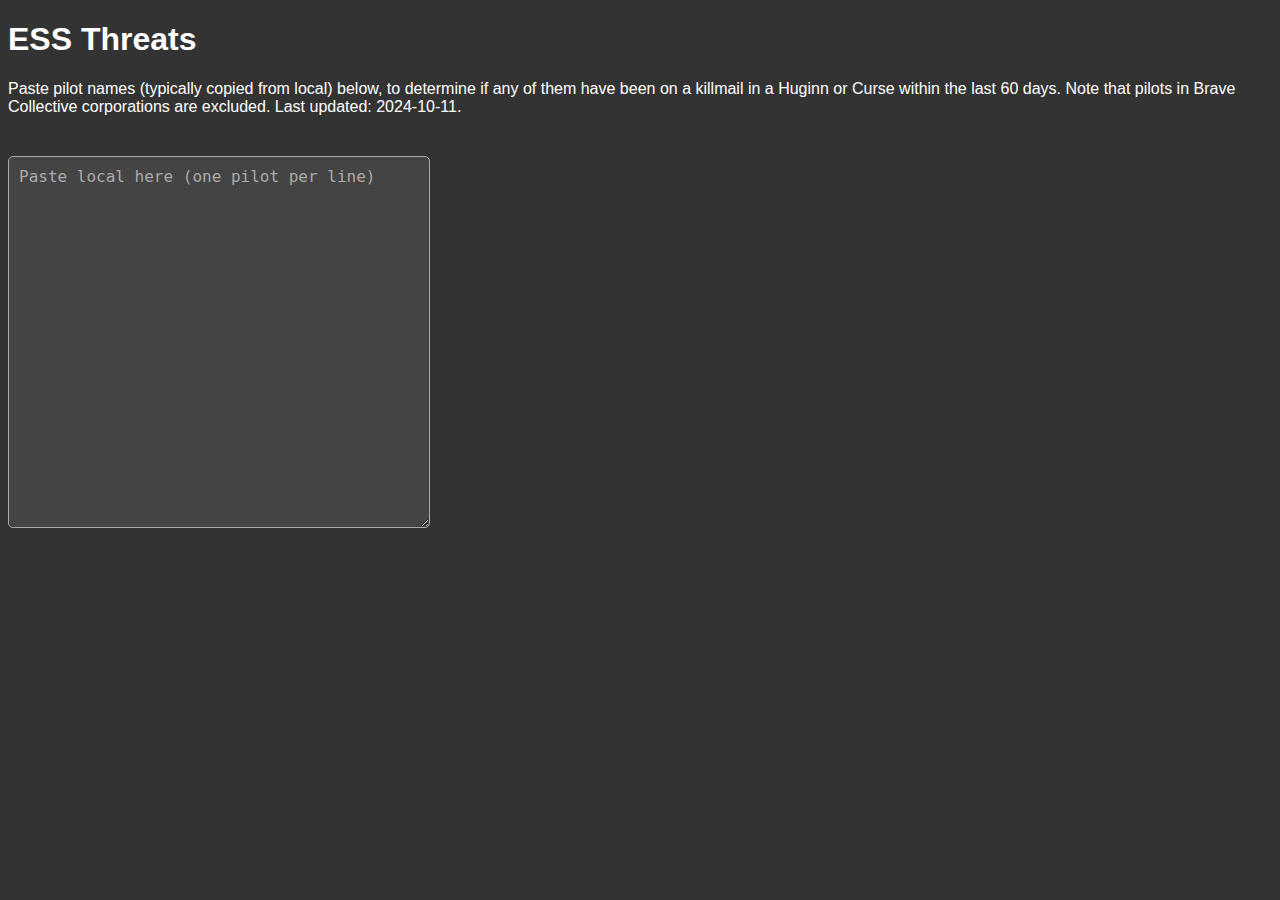
<file: index.html>
<!DOCTYPE html>
<html lang="en">
<head>
    <meta charset="UTF-8">
    <meta name="viewport" content="width=device-width, initial-scale=1.0">
    <title>ESS Threats</title>
    <script>
        let stringList = [];

        fetch('ess_threats.json?v=20241011T2243')
            .then(response => response.json())
            .then(data => {
                stringList = data.map(word => word.toLowerCase());
            });

        // Function to check if the input (split by newlines) is in the list
        function checkWords() {
            const input = document.getElementById('inputBox').value;
            const words = input.split('\n').map(word => word.trim().toLowerCase()); // Split by newlines, trim, and convert to lowercase
            const foundWords = words.filter(word => stringList.includes(word));

            if (foundWords.length > 0) {
                let listItems = foundWords.map(word => `<li>${word}</li>`).join('');
                document.getElementById('result').innerHTML = `Threats:<ul>${listItems}</ul>`;
            } else {
                document.getElementById('result').innerHTML = "Mostly harmless.";
            }
        }

        // Add event listener for real-time checking
        window.onload = function() {
            const inputBox = document.getElementById('inputBox');
            inputBox.addEventListener('input', checkWords); // Listen for typing or pasting
        };
    </script>
    <link rel="stylesheet" href="style.css">
</head>
<body>
    <h1>ESS Threats</h1>
<p id="desc">Paste pilot names (typically copied from local) below, to determine if any of them have been on a killmail in a Huginn or Curse within the last 60 days. Note that pilots in Brave Collective corporations are excluded. Last updated: 2024-10-11.</p>
    <textarea id="inputBox" placeholder="Paste local here (one pilot per line)" rows="10" cols="30"></textarea><br>
    <p id="result"></p>
</body>
</html>
</file>
<file: style.css>
/* Set the background color to dark */
body {
    background-color: #333; /* Dark background */
    color: white;           /* Default white text */
    font-family: Arial, sans-serif;
}

h1 {
    color: white; /* White title */
}

/* White text for everything else */
.black {
    color: white; /* Default white text */
}

textarea {
    margin-top: 20px;
    margin-bottom: 20px;
    padding: 10px;
    font-size: 16px;
    width: 100%;
    max-width: 400px;
    height: 350px;
    background-color: #444;    /* Ensure dark background */
    color: white;              /* White text inside textarea */
    border: 1px solid #aaa;    /* Light gray border */
    border-radius: 5px;        /* Rounded corners */
    resize: vertical;          /* Allow vertical resizing only */
    box-shadow: none;          /* Remove default browser shadow effects */
    outline: none;             /* Remove browser-specific outline */
}

textarea:focus {
    border-color: #66afe9;     /* Light blue border on focus */
    box-shadow: 0 0 8px rgba(102, 175, 233, 0.6);  /* Optional glow on focus */
    outline: none;             /* Prevent outline on focus */
}

/* Textarea placeholder text styling */
textarea::placeholder {
    color: #aaa; /* Light gray placeholder text */
}

/* Button styling with dark background and light border */
button {
    padding: 10px 20px;
    font-size: 16px;
    font-weight: bold;
    background-color: #555;  /* Dark background for button */
    color: white;            /* White text */
    border: 1px solid #ccc;  /* Light gray border */
    border-radius: 5px;      /* Rounded corners */
    cursor: pointer;         /* Pointer cursor on hover */
}

/* Button hover effect */
button:hover {
    background-color: #666;  /* Slightly lighter background on hover */
}

/* Button active state */
button:active {
    background-color: #777;  /* Even lighter on click */
}

#desc {
    margin: 20px 0; /* Adds a margin of 20px above and below the subheading */
    font-size: 16px; /* Ensure the text is readable */
    color: white; /* Same color scheme */
}
</file>
